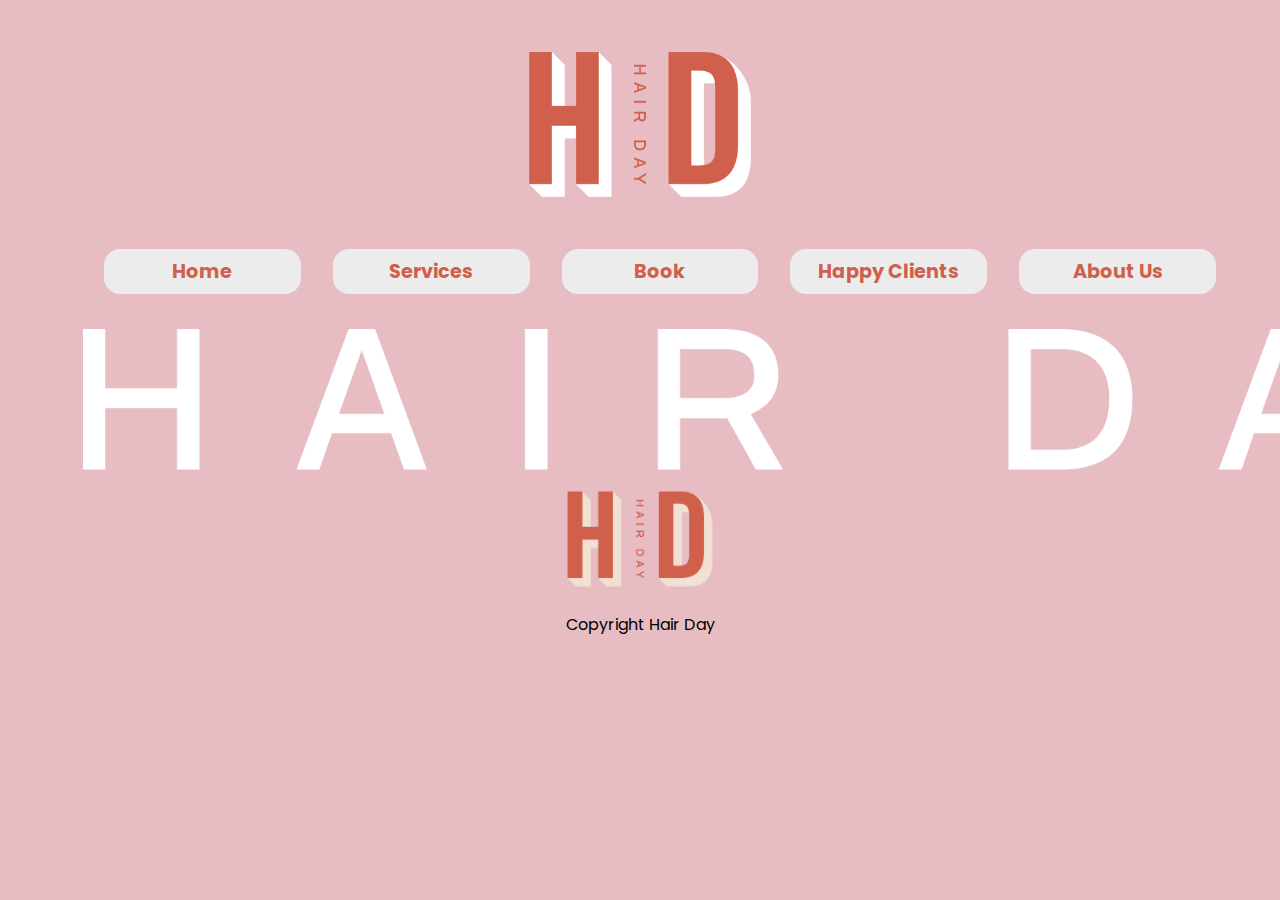
<file: about.html>
<!DOCTYPE html>
<html lang="en">
<head>
    <link rel="stylesheet" href="styles.css">
    <link rel="preconnect" href="https://fonts.googleapis.com">
    <link rel="preconnect" href="https://fonts.gstatic.com" crossorigin>
    <link href="https://fonts.googleapis.com/css2?family=Poppins:wght@200;400;700&display=swap" rel="stylesheet">
</head>
<body>
    <a href="index.html" id="home">
        <img src="Resources/logo1.png">
    </a>
    <nav id="navbar">
        <ul>
            <li><a href="index.html">Home</a></li>
            <li><a href="services.html">Services</a></li>
            <li><a href="book.html">Book</a></li>
            <li><a href="clients.html">Happy Clients</a></li>
            <li><a href="about.html">About Us</a></li>
        </ul>
    </nav>
    <main>
        <img src="Resources/namewithe.png" alt="namewhite">
    </main>
    <footer>
        <div class="img_container">
            <img src="Resources/logo2.png">
        </div>
        <div>
            <p>Copyright Hair Day</p>
        </div>
    </footer>
</body>
</file>
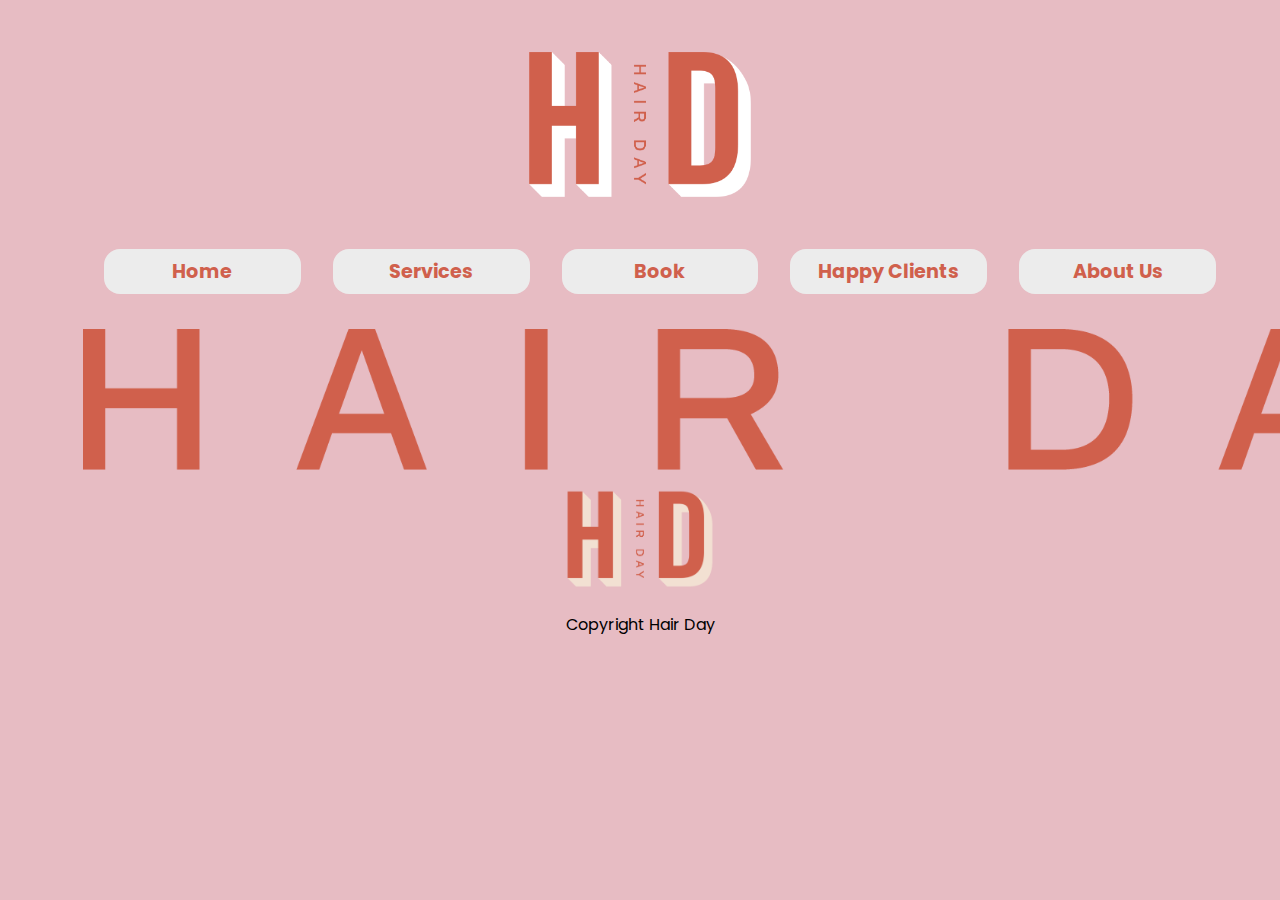
<file: clients.html>
<!DOCTYPE html>
<html lang="en">
<head>
    <link rel="stylesheet" href="styles.css">
    <link rel="preconnect" href="https://fonts.googleapis.com">
    <link rel="preconnect" href="https://fonts.gstatic.com" crossorigin>
    <link href="https://fonts.googleapis.com/css2?family=Poppins:wght@200;400;700&display=swap" rel="stylesheet">
</head>
<body>
    <a href="index.html" id="home">
        <img src="Resources/logo1.png">
    </a>
    <nav id="navbar">
        <ul>
            <li><a href="index.html">Home</a></li>
            <li><a href="services.html">Services</a></li>
            <li><a href="book.html">Book</a></li>
            <li><a href="clients.html">Happy Clients</a></li>
            <li><a href="about.html">About Us</a></li>
        </ul>
    </nav>
    <main>
        <img src="Resources/namered.png" alt="namered">
    </main>
    <footer>
        <div class="img_container">
            <img src="Resources/logo2.png">
        </div>
        <div>
            <p>Copyright Hair Day</p>
        </div>
    </footer>
</body>
</file>
<file: styles.css>
* {
    font-family: 'Poppins', sans-serif;
}
body {
    background-color: #e7bcc3;
    margin-top: 3rem;
    margin-bottom: 3rem;
    margin-left: 5%;
    margin-right: 5%;
}

h1 {
    font-size: 3rem;
}

h2 {
    font-size: 2rem;
}

head {
    margin-left: auto;
    margin-right: auto;
}

#home > img {
    width: 20%;
    height: 20%;
    object-fit: contain;
    display: block;
    margin: auto;
    transition: 200ms;
}

#home > img:hover {
    transform: scale(1.05);
}

#navbar ul {
    list-style: none;
    display: flex;
    justify-content: center;
    align-items: center;
    gap: 2rem;
    margin-top: 3rem;
}

#navbar a {
    color: #D0604C;
    width: 100%;
    font-weight: 700;
    text-decoration: none;
    border-radius: 1rem;
    transition: 100ms;
    padding: 0.5rem 1rem;
    text-align: center;
}

#navbar a:visited {
    color: #D0604C;
}

#navbar li  {
    display: flex;
    width: 100px;
    background-color: #ececec;
    font-size: 1.2rem;
    transition: 100ms;
    border-radius: 1rem;
    flex-grow: 1;
}

#navbar li:hover {
    background-color: #e2e2e2;
    transform: scale(1.1);
}


.promotion_container {
    width: 1351px;
    height: 331px;
    overflow: hidden;
    position: relative;
    margin: 70px auto;
    border-radius: 1rem;
    box-shadow: 5px 8px 10px #d0604c;
    transition: 200ms;
}

.promotion_container img {
    width: 1351px;
    height: 331px;
    filter: contrast(0.8);
}

.promotion_container h1 {
    font-size: 3rem;
    color: #fff5ed;
    position: absolute;
    top: 0%;
    left: 2%;
    text-shadow: 2px 2px 5px #D0604C;
}

.promotion_container p {
    font-size: 1.5rem;
    color: #fff5ed;
    position: absolute;
    top: 60%;
    left: 2%;
    text-shadow: 2px 2px 5px #D0604C;
}

.promotion_container:hover {
    transform: scale(101%);
    box-shadow: 10px 16px 20px #d0604c;
    filter: brightness(1.07);
}

main .article_container {
    display: flex;
    justify-content: center;
    margin: 0 auto;
}

main .article_container img {
    width: 600px;
    height: 400px;
    margin-top: 20px;
}

main .article_container article {
    margin: 10px;
    text-align: left;
    background-color: #ecaba1;
    margin-left: 15px;
    margin-right: 15px;
    margin-bottom: 50px;
    border-radius: 10px;
    box-shadow: 3px 3px 3px #D0604C;
}

main .article_container h2 {
    margin-left: 25px;
    margin-right: 25px;
}

main .article_container p {
    margin-left: 25px;
    margin-right: 25px;
}

main .article_container ul {
    margin-left: 25px;
    margin-right: 25px;
}

main.article_container a {
    color: #D0604C;
    width: 100%;
    font-weight: 700;
    text-decoration: none;
    border-radius: 1rem;
    transition: 100ms;
    padding: 0.5rem 1rem;
    text-align: center;
}

main .article_container a:visited {
    color: #D0604C;
}

main img {
    display: block;
    justify-content: center;
    align-items: center;
    width: 1500px;
    margin: 0 auto;
}

footer {
    display: flex;
    flex-direction: column;
    justify-content: center;
    align-items: center;
}

footer img {
    width: 100%;
    height: 100%;
    object-fit: contain;
  }

footer div {
    flex: 1;
}

footer .img_container {
    width: 150px;
    height: 150px;
}
</file>
